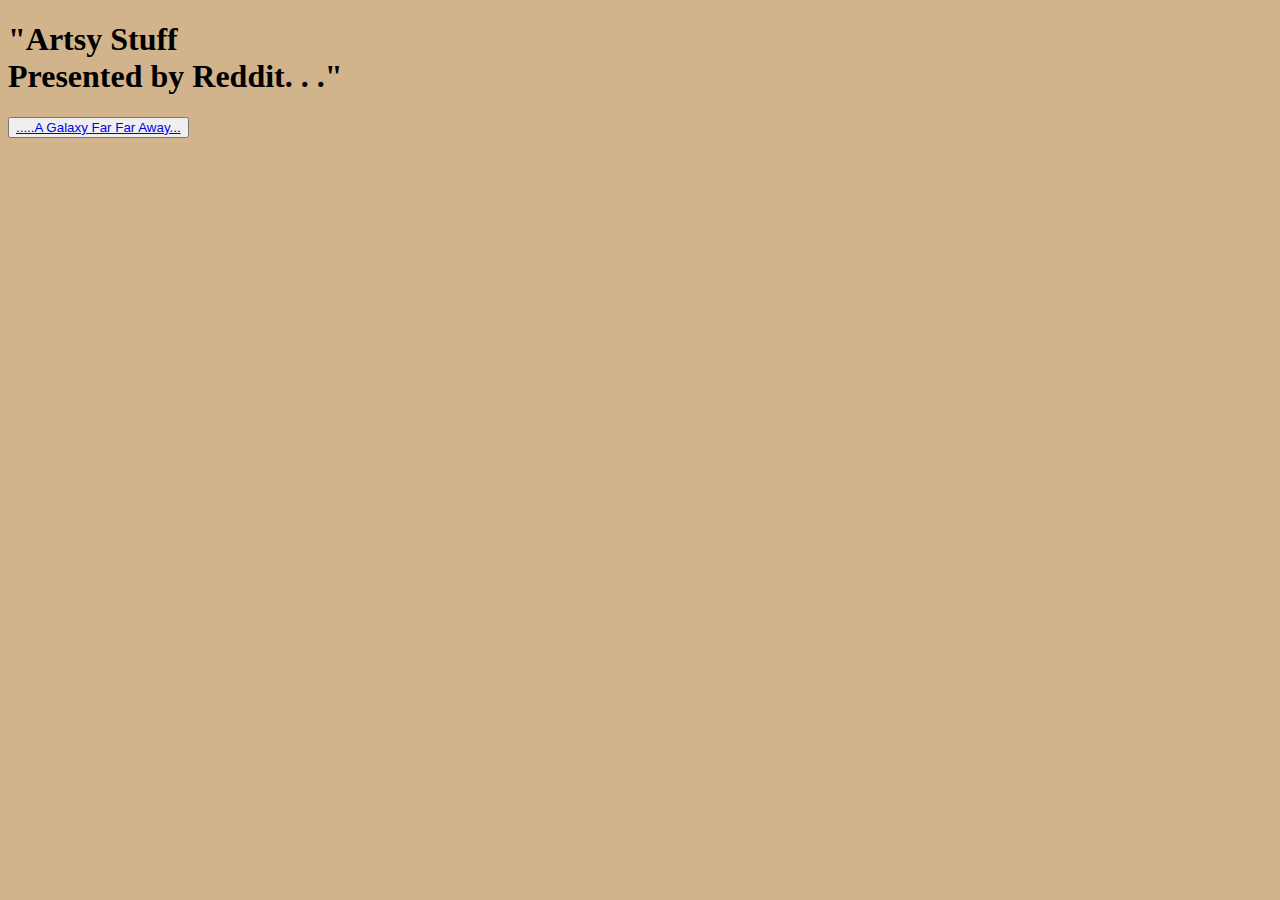
<file: index.html>
<!DOCTYPE html>
<html lang="en">
<head>
    <meta charset="UTF-8">
    <meta name="viewport" content="width=device-width, initial-scale=1.0">
    <meta http-equiv="X-UA-Compatible" content="ie=edge">
    <script src="https://ajax.googleapis.com/ajax/libs/jquery/3.2.1/jquery.min.js"></script>
    <link rel="stylesheet" href="styles.css">
    <title>Artsy Stuff</title>
   
    
</head>
<body>
   <body style="background-color: tan;" background="http://wallpapercave.com/wp/xo01uoE.png" >
       <h1>"Artsy Stuff </br>      Presented by Reddit. . ."</h1>
       <div id="intro">
       <button><a href="list.html" class="button">.....A Galaxy Far Far Away...</a></button>  
   </div>  
</body>


    <script src='script.js'></script>
</body>
</html>
</file>
<file: styles.css>
img{
    width: 600px;
    height: 600px;
}

body{
    background-color: tan
}
</file>
